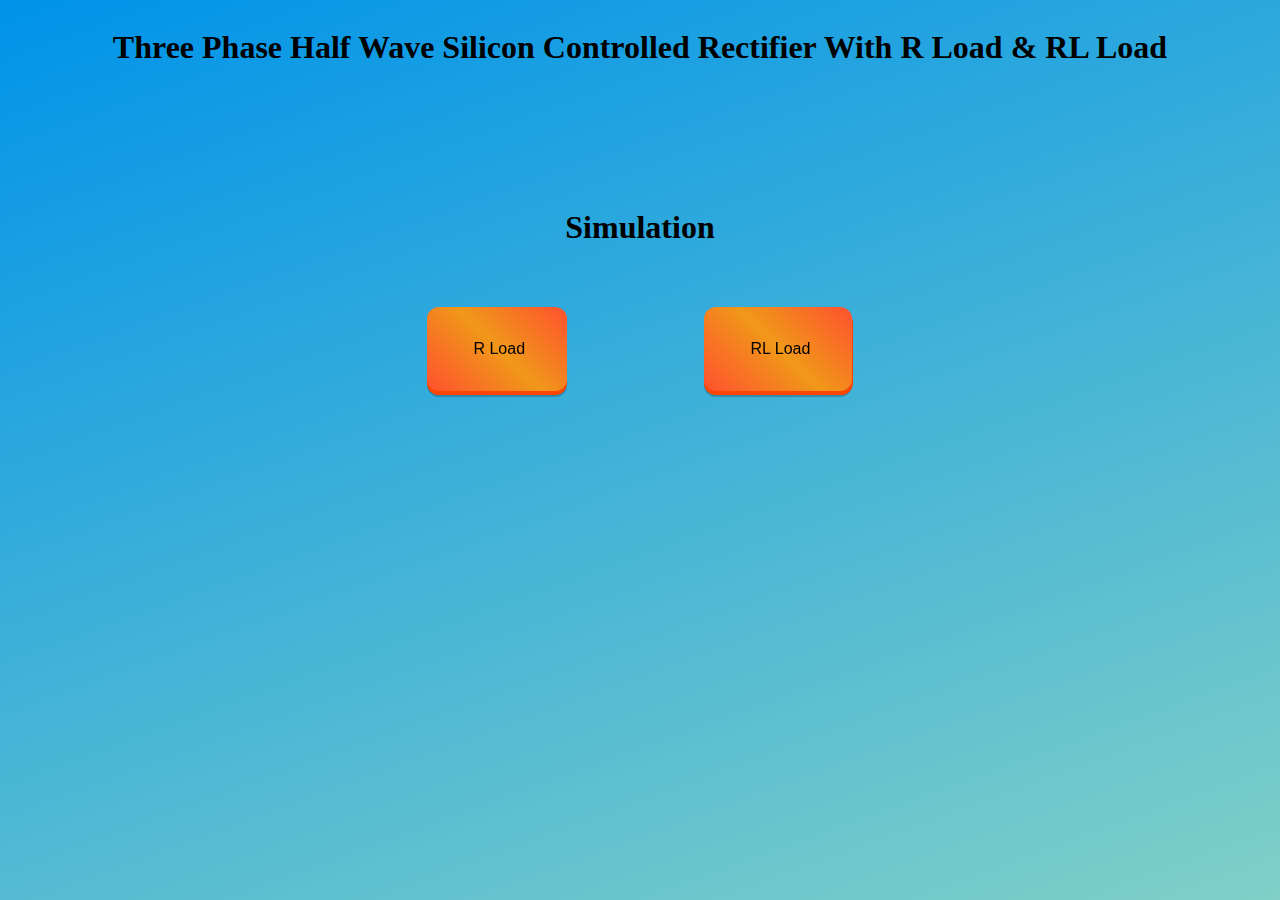
<file: simulation/index.html>
<html lang="en">
  <head>
    <meta charset="UTF-8" />
    <meta name="viewport" content="width=device-width, initial-scale=1.0" />
    <title>Three Phase Half Wave SCR With R Load & RL Load</title>
    <style>
      body {
        /* background-image: linear-gradient(109.6deg, rgba(156, 252, 248, 1) 11.2%, rgba(110, 123, 251, 1) 91.1%); */
        /* background: linear-gradient(to right, #2196f3, #f44336); */
        /* background: linear-gradient(to right, #fc466b, #3f5efb); */
        /* background: linear-gradient(45deg, #000046, #1cb5e0); */
        /* background: linear-gradient(to bottom, #2980b9, #2c3e50); */
        background-image: linear-gradient(160deg, #0093e9 0%, #80d0c7 100%);
      }
      a {
        display: none;
      }
      .btn-bar {
        width: 700px;
        height: 60px;
        display: flex;
        align-items: center;
        justify-content: space-evenly;
        position: absolute;
      }
      .button-82-pushable {
        position: relative;
        border: none;
        background: transparent;
        padding: 0;
        cursor: pointer;
        outline-offset: 4px;
        transition: filter 250ms;
        user-select: none;
        -webkit-user-select: none;
        touch-action: manipulation;
      }

      .button-82-shadow {
        position: absolute;
        top: 0;
        left: 0;
        width: 100%;
        height: 100%;
        border-radius: 12px;
        background: hsl(0deg 10% 10% / 0.25);
        will-change: transform;
        transform: translateY(2px);
        transition: transform 600ms cubic-bezier(0.3, 0.7, 0.4, 1);
      }

      .button-82-edge {
        position: absolute;
        top: 0;
        left: 0;
        width: 100%;
        height: 100%;
        border-radius: 12px;
        /* background: linear-gradient(
                      to left,
                      hsl(133, 92%, 47%) 0%,
                      hsl(133, 84%, 39%) 0%,
                      hsl(133, 84%, 39%) 0%,
                      hsl(133, 84%, 39%) 0%
                    ); */
        background-color: #ff4500;
      }

      .button-82-front {
        display: block;
        height: 16px;
        position: relative;
        padding: 12px 27px;
        border-radius: 12px;
        font-size: 1.1rem;
        color: black;
        background-image: linear-gradient(
          45deg,
          #ff512f 0%,
          #f09819 51%,
          #ff512f 100%
        );
        will-change: transform;
        transform: translateY(-4px);
        transition: transform 600ms cubic-bezier(0.3, 0.7, 0.4, 1);
      }

      @media (min-width: 768px) {
        .button-82-front {
          font-size: 1.25rem;
          padding: 12px 42px;
        }
      }

      .button-82-pushable:hover {
        filter: brightness(110%);
        -webkit-filter: brightness(110%);
      }

      .button-82-pushable:hover .button-82-front {
        transform: translateY(-6px);
        transition: transform 250ms cubic-bezier(0.3, 0.7, 0.4, 1.5);
      }

      .button-82-pushable:active .button-82-front {
        transform: translateY(-2px);
        transition: transform 34ms;
      }

      .button-82-pushable:hover .button-82-shadow {
        transform: translateY(4px);
        transition: transform 250ms cubic-bezier(0.3, 0.7, 0.4, 1.5);
      }

      .button-82-pushable:active .button-82-shadow {
        transform: translateY(1px);
        transition: transform 34ms;
      }

      .button-82-pushable:focus:not(:focus-visible) {
        outline: none;
      }
    </style>
  </head>
  <body>
    <div class="main">
      <div class="title" style="display: flex; justify-content: center">
        <h1>Three Phase Half Wave Silicon Controlled Rectifier With R Load & RL Load</h1>
      </div>
      <div></div>

      <div
        class="sub-heading"
        style="
          display: flex;
          justify-content: center;
          position: relative;
          top: 100px;
        "
      >
        <h1>Simulation</h1>
      </div>
      <div
        class="btn-bar-div"
        style="
          position: relative;
          width: 100%;
          display: flex;
          justify-content: center;
          top: 155px;
        "
      >
        <div class="btn-bar">
          <button
            id="check1"
            class="button-82-pushable"
            role="button"
            onclick="document.getElementById('rload').click()"
          >
            <span class="button-82-shadow"></span>
            <span class="button-82-edge"></span>
            <span
              style="
                font-size: medium;
                display: flex;
                align-items: center;
                justify-content: center;
                height: 100%;
              "
              class="button-82-front text fa fa-check"
              >&nbsp;R Load</span
            >
          </button>

          <button
            id="check1"
            class="button-82-pushable"
            role="button"
            onclick="document.getElementById('rlload').click()"
          >
            <span class="button-82-shadow"></span>
            <span class="button-82-edge"></span>
            <span
              style="
                font-size: medium;
                display: flex;
                align-items: center;
                justify-content: center;
                height: 100%;
              "
              class="button-82-front text fa fa-check"
              >&nbsp;RL Load</span
            >
          </button>
        </div>
      </div>
    </div>
    <a href="3 Phase HW SCR R load\3 PHASE HW R load.html" id="rload"></a>
    <a href="3 Phase HW SCR RL load\3 PHASE HW RL load.html" id="rlload"></a>
   
  <script src="../assets/js/iframeResize.js"></script></body>
</html>
</file>
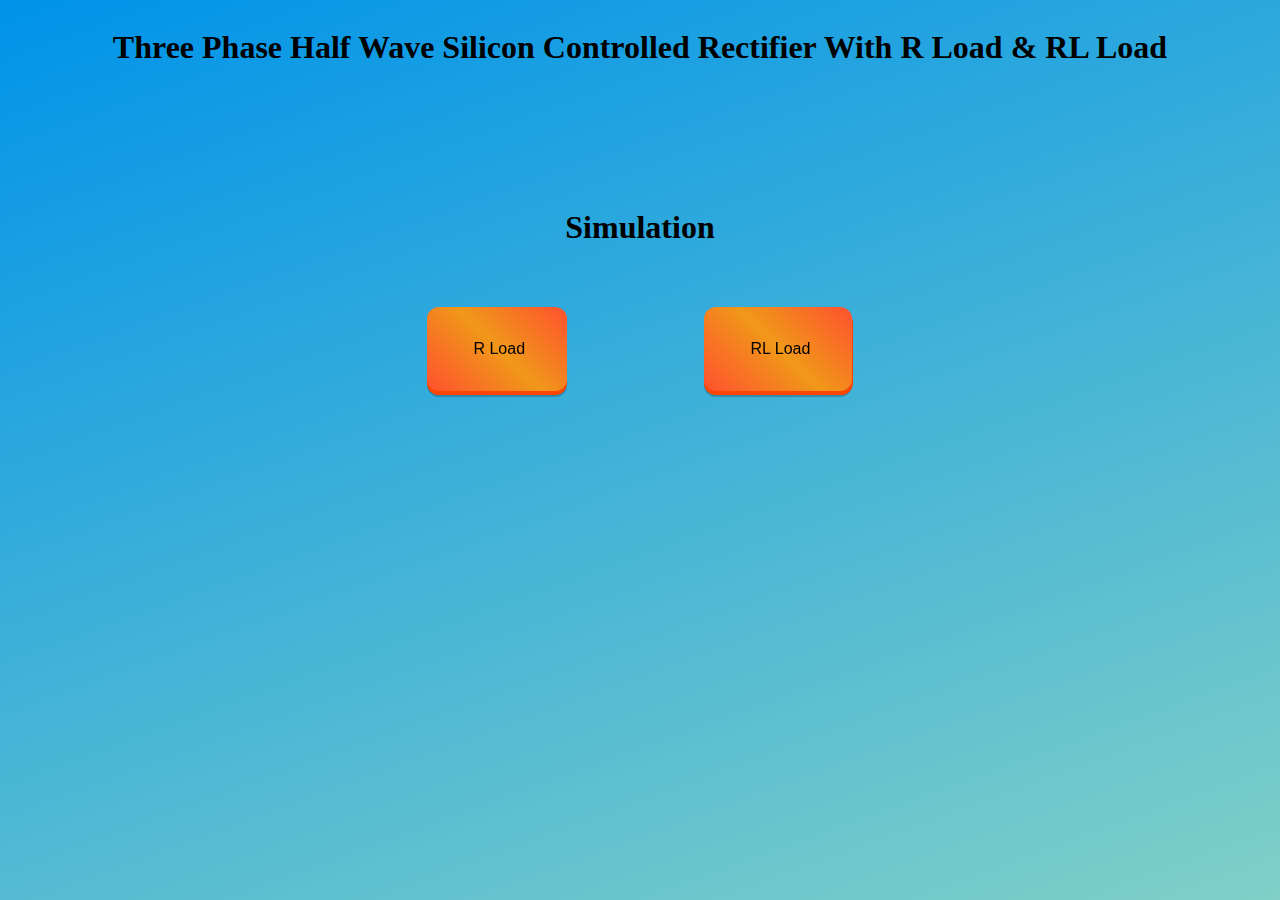
<file: experiment/simulation/index.html>
<html lang="en">
  <head>
    <meta charset="UTF-8" />
    <meta name="viewport" content="width=device-width, initial-scale=1.0" />
    <title>Three Phase Half Wave SCR With R Load & RL Load</title>
    <style>
      body {
        /* background-image: linear-gradient(109.6deg, rgba(156, 252, 248, 1) 11.2%, rgba(110, 123, 251, 1) 91.1%); */
        /* background: linear-gradient(to right, #2196f3, #f44336); */
        /* background: linear-gradient(to right, #fc466b, #3f5efb); */
        /* background: linear-gradient(45deg, #000046, #1cb5e0); */
        /* background: linear-gradient(to bottom, #2980b9, #2c3e50); */
        background-image: linear-gradient(160deg, #0093e9 0%, #80d0c7 100%);
      }
      a {
        display: none;
      }
      .btn-bar {
        width: 700px;
        height: 60px;
        display: flex;
        align-items: center;
        justify-content: space-evenly;
        position: absolute;
      }
      .button-82-pushable {
        position: relative;
        border: none;
        background: transparent;
        padding: 0;
        cursor: pointer;
        outline-offset: 4px;
        transition: filter 250ms;
        user-select: none;
        -webkit-user-select: none;
        touch-action: manipulation;
      }

      .button-82-shadow {
        position: absolute;
        top: 0;
        left: 0;
        width: 100%;
        height: 100%;
        border-radius: 12px;
        background: hsl(0deg 10% 10% / 0.25);
        will-change: transform;
        transform: translateY(2px);
        transition: transform 600ms cubic-bezier(0.3, 0.7, 0.4, 1);
      }

      .button-82-edge {
        position: absolute;
        top: 0;
        left: 0;
        width: 100%;
        height: 100%;
        border-radius: 12px;
        /* background: linear-gradient(
                      to left,
                      hsl(133, 92%, 47%) 0%,
                      hsl(133, 84%, 39%) 0%,
                      hsl(133, 84%, 39%) 0%,
                      hsl(133, 84%, 39%) 0%
                    ); */
        background-color: #ff4500;
      }

      .button-82-front {
        display: block;
        height: 16px;
        position: relative;
        padding: 12px 27px;
        border-radius: 12px;
        font-size: 1.1rem;
        color: black;
        background-image: linear-gradient(
          45deg,
          #ff512f 0%,
          #f09819 51%,
          #ff512f 100%
        );
        will-change: transform;
        transform: translateY(-4px);
        transition: transform 600ms cubic-bezier(0.3, 0.7, 0.4, 1);
      }

      @media (min-width: 768px) {
        .button-82-front {
          font-size: 1.25rem;
          padding: 12px 42px;
        }
      }

      .button-82-pushable:hover {
        filter: brightness(110%);
        -webkit-filter: brightness(110%);
      }

      .button-82-pushable:hover .button-82-front {
        transform: translateY(-6px);
        transition: transform 250ms cubic-bezier(0.3, 0.7, 0.4, 1.5);
      }

      .button-82-pushable:active .button-82-front {
        transform: translateY(-2px);
        transition: transform 34ms;
      }

      .button-82-pushable:hover .button-82-shadow {
        transform: translateY(4px);
        transition: transform 250ms cubic-bezier(0.3, 0.7, 0.4, 1.5);
      }

      .button-82-pushable:active .button-82-shadow {
        transform: translateY(1px);
        transition: transform 34ms;
      }

      .button-82-pushable:focus:not(:focus-visible) {
        outline: none;
      }
    </style>
  </head>
  <body>
    <div class="main">
      <div class="title" style="display: flex; justify-content: center">
        <h1>Three Phase Half Wave Silicon Controlled Rectifier With R Load & RL Load</h1>
      </div>
      <div></div>

      <div
        class="sub-heading"
        style="
          display: flex;
          justify-content: center;
          position: relative;
          top: 100px;
        "
      >
        <h1>Simulation</h1>
      </div>
      <div
        class="btn-bar-div"
        style="
          position: relative;
          width: 100%;
          display: flex;
          justify-content: center;
          top: 155px;
        "
      >
        <div class="btn-bar">
          <button
            id="check1"
            class="button-82-pushable"
            role="button"
            onclick="document.getElementById('rload').click()"
          >
            <span class="button-82-shadow"></span>
            <span class="button-82-edge"></span>
            <span
              style="
                font-size: medium;
                display: flex;
                align-items: center;
                justify-content: center;
                height: 100%;
              "
              class="button-82-front text fa fa-check"
              >&nbsp;R Load</span
            >
          </button>

          <button
            id="check1"
            class="button-82-pushable"
            role="button"
            onclick="document.getElementById('rlload').click()"
          >
            <span class="button-82-shadow"></span>
            <span class="button-82-edge"></span>
            <span
              style="
                font-size: medium;
                display: flex;
                align-items: center;
                justify-content: center;
                height: 100%;
              "
              class="button-82-front text fa fa-check"
              >&nbsp;RL Load</span
            >
          </button>
        </div>
      </div>
    </div>
    <a href="3 Phase HW SCR R load\3 PHASE HW R load.html" id="rload"></a>
    <a href="3 Phase HW SCR RL load\3 PHASE HW RL load.html" id="rlload"></a>
   
  </body>
</html>
</file>
